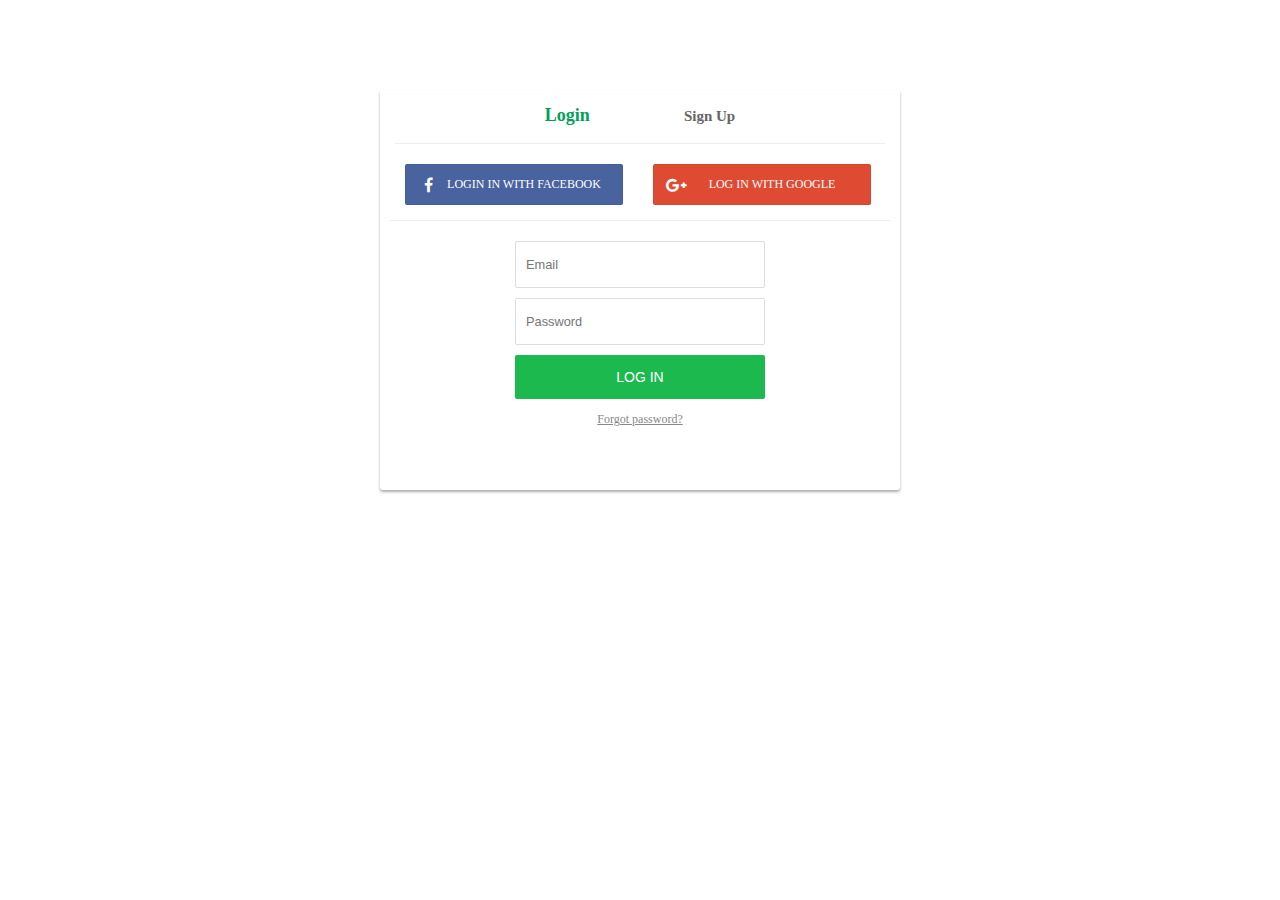
<file: index.html>
<!DOCTYPE html>
<html>
  <head>
    <meta charset="UTF-8" />
    <meta http-equiv="X-UA-Compatible" content="IE=edge" />
    <meta name="viewport" content="width=device-width, initial-scale=1.0" />
    <title>Registration Form</title>
    <link
      rel="stylesheet"
      href="https://maxcdn.bootstrapcdn.com/font-awesome/4.5.0/css/font-awesome.min.css"
    />
    <link rel="stylesheet" type="text/css" href="style.css" />
  </head>
  <body>
    <div class="login-box">
      <div class="lb-header">
        <a href="#" class="active" id="login-box-link">Login</a>
        <a href="#" id="signup-box-link">Sign Up</a>
      </div>
      <div class="social-login">
        <a href="#">
          <i class="fa fa-facebook fa-lg"></i>
          Login in with facebook
        </a>
        <a href="#">
          <i class="fa fa-google-plus fa-lg"></i>
          log in with Google
        </a>
      </div>
      <form class="email-login">
        <div class="u-form-group">
          <input type="email" id="sign-in-email" placeholder="Email" />
        </div>
        <div class="u-form-group">
          <input id="sign-in-password" type="password" placeholder="Password" />
        </div>
        <div class="u-form-group">
          <button id="sign-in-btn">Log in</button>
        </div>
        <div class="u-form-group">
          <a href="./forgot.html" class="forgot-password">Forgot password?</a>
        </div>
      </form>
      <form class="email-signup">
        <div class="u-form-group">
          <input id="sign-up-name" type="text" placeholder="Name" required />
        </div>
        <div class="u-form-group">
          <input id="sign-up-email" type="email" placeholder="Email" required/>
        </div>
        <div class="u-form-group">
          <input id="sign-up-password" type="password" placeholder="Password" required />
        </div>
        <div class="u-form-group">
          <button  id="sign-up-btn">Sign Up</button>
        </div>
      </form>
    </div>
  </body>
  <script src="script.js"></script>
</html>
</file>
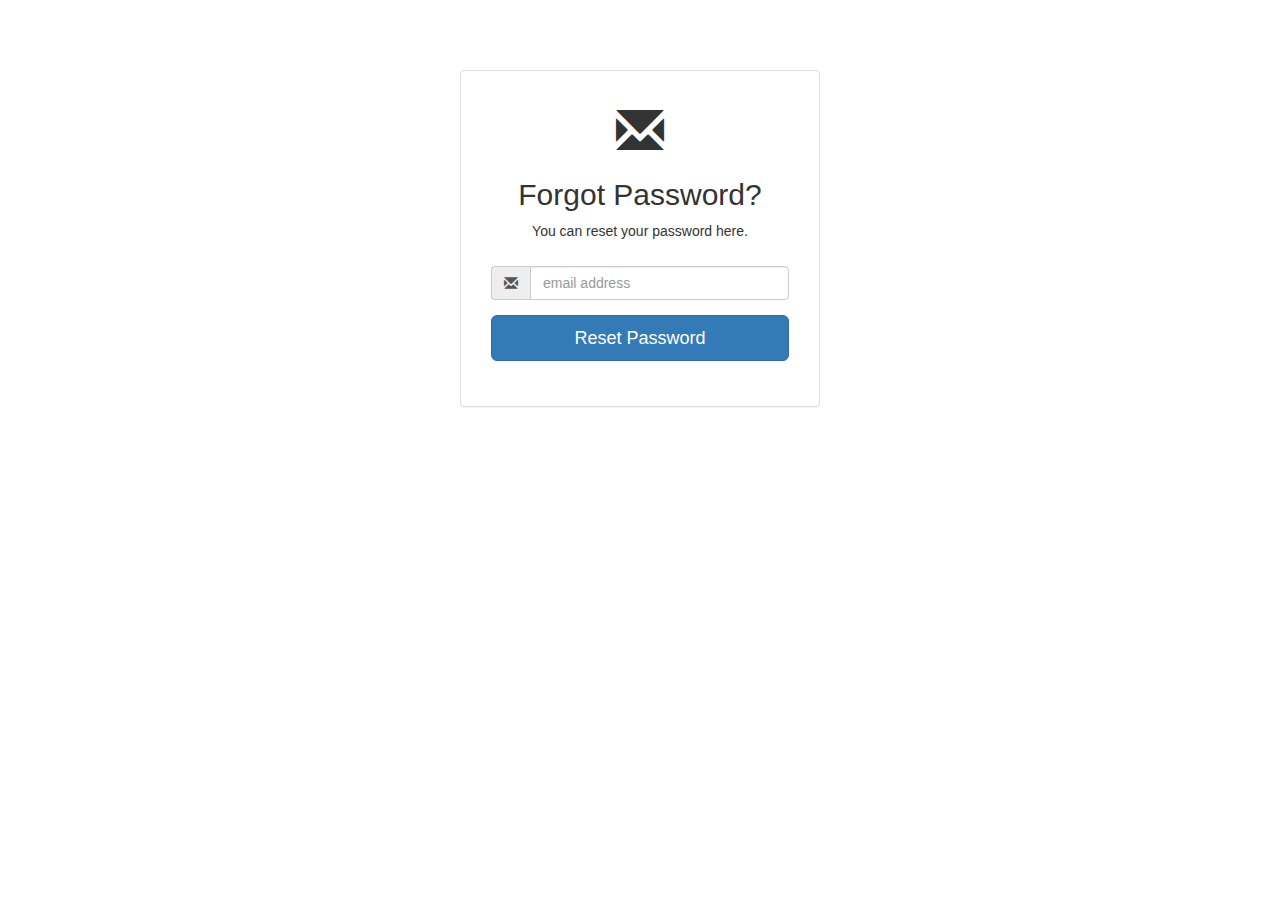
<file: forgot/forgot.html>
<!DOCTYPE html>
<html lang="en">
  <head>
    <meta charset="UTF-8" />
    <meta http-equiv="X-UA-Compatible" content="IE=edge" />
    <meta name="viewport" content="width=device-width, initial-scale=1.0" />
    <title>Document</title>
    <link rel="stylesheet" href="forgot.css" />
    <link
      rel="stylesheet"
      href="https://maxcdn.bootstrapcdn.com/font-awesome/4.5.0/css/font-awesome.min.css"
    />
    <link
      href="https://maxcdn.bootstrapcdn.com/bootstrap/3.3.6/css/bootstrap.min.css"
      rel="stylesheet"
    />
  </head>
  <body>
    <div class="form-gap"></div>
    <div class="container">
      <div class="row">
        <div class="col-md-4 col-md-offset-4">
          <div class="panel panel-default">
            <div class="panel-body">
              <div class="text-center">
                <h3><i
                    class="glyphicon glyphicon-envelope color-blue fa-2x"
                  ></i
                ></h3>
                <h2 class="text-center">Forgot Password?</h2>
                <p>You can reset your password here.</p>
                <div class="panel-body">
                  <form
                    id="register-form"
                    class="form"
                  >
                    <div class="form-group">
                      <div class="input-group">
                        <span class="input-group-addon"
                          ><i class="glyphicon glyphicon-envelope color-blue"></i></span>
                        <input
                          id="email"
                          name="email"
                          placeholder="email address"
                          class="form-control"
                          type="email"
                        />
                      </div>
                    </div>
                    <div class="form-group">
                      <button class="btn btn-lg btn-primary btn-block"
                      id="reset-password" 
                      name="recover-submit" 
                      value="Reset Password"
                      type="button">Reset Password</button>
                    </div>
                  </form>
                </div>
              </div>
            </div>
          </div>
        </div>
      </div>
    </div>
  </body>
  <script src="forgot.js"></script>
</html>
</file>
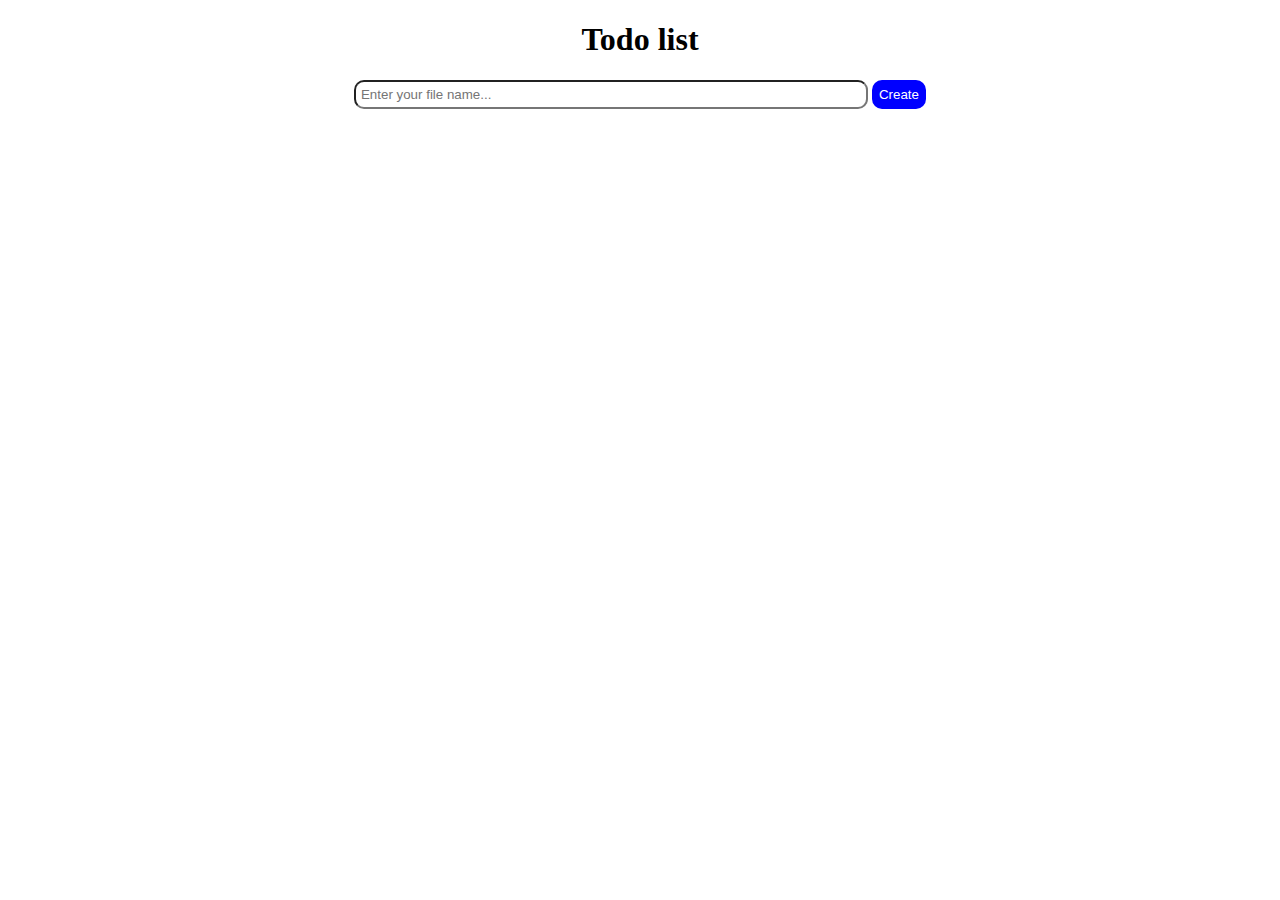
<file: home/home.html>
<!DOCTYPE html>
<html lang="en">
<head>
    <meta charset="UTF-8">
    <meta name="viewport" content="width=device-width, initial-scale=1.0">
    <title>Document</title>
    <link rel="stylesheet" href="home.css">
</head>
<body>
   <div class="container">
    <h1 id="todo-list">Todo list</h1>
    <div id="row">
        <input type="text" id="input" placeholder="Enter your file name...">
        <button id="create">Create</button>
    </div>

    <div class="main"></div>
   </div>
</body>
<script src="home.js"></script>
</html>
</file>
<file: style.css>
body{
  background-color: #fff;
}
.login-box{
  position:relative;
  margin: 10px auto;
  position: relative;
  top: 5rem;
  width: 500px;
  height: 380px;
  background-color: #fff;
  padding: 10px;
  border-radius: 3px;
  -webkit-box-shadow: 0px 2px 3px 0px rgba(0,0,0,0.33);
-moz-box-shadow: 0px 2px 3px 0px rgba(0,0,0,0.33);
box-shadow: 0px 2px 3px 0px rgba(0,0,0,0.33);
}
.lb-header{
  position:relative;
  color: #00415d;
  margin: 5px 5px 10px 5px;
  padding-bottom:10px;
  border-bottom: 1px solid #eee;
  text-align:center;
  height:28px;
}
.lb-header a{
  margin: 0 25px;
  padding: 0 20px;
  text-decoration: none;
  color: #666;
  font-weight: bold;
  font-size: 15px;
  -webkit-transition: all 0.1s linear;
  -moz-transition: all 0.1s linear;
  transition: all 0.1s linear;
}
.lb-header .active{
  color: #029f5b;
  font-size: 18px;
}
.social-login{
  position:relative;
  float: left;
  width: 100%;
  height:auto;
  padding: 10px 0 15px 0;
  border-bottom: 1px solid #eee;
}
.social-login a{
  position:relative;
  float: left;
  width:calc(40% - 8px);
  text-decoration: none;
  color: #fff;
  border: 1px solid rgba(0,0,0,0.05);
  padding: 12px;
  border-radius: 2px;
  font-size: 12px;
  text-transform: uppercase;
  margin: 0 3%;
  text-align:center;
}
.social-login a i{
  position: relative;
  float: left;
  width: 20px;
  top: 2px;
}
.social-login a:first-child{
  background-color: #49639F;
}
.social-login a:last-child{
  background-color: #DF4A32;
}
.email-login,.email-signup{
  position:relative;
  float: left;
  width: 100%;
  height:auto;
  margin-top: 20px;
  text-align:center;
}
.u-form-group{
  width:100%;
  margin-bottom: 10px;
}
.u-form-group input[type="text"],
.u-form-group input[type="email"],
.u-form-group input[type="password"]{
  width: calc(50% - 22px);
  height:45px;
  outline: none;
  border: 1px solid #ddd;
  padding: 0 10px;
  border-radius: 2px;
  color: #333;
  font-size:0.8rem;
  -webkit-transition:all 0.1s linear;
  -moz-transition:all 0.1s linear;
  transition:all 0.1s linear;
}
.u-form-group input:focus{
  border-color: #358efb;
}
.u-form-group button{
  width:50%;
  background-color: #1CB94E;
  border: none;
  outline: none;
  color: #fff;
  font-size: 14px;
  font-weight: normal;
  padding: 14px 0;
  border-radius: 2px;
  text-transform: uppercase;
}
.forgot-password{
  width:50%;
  text-align: left;
  text-decoration: underline;
  color: #888;
  font-size: 0.75rem;
}
</file>
<file: forgot/forgot.css>
.form-gap {
  padding-top: 70px;
}
</file>
<file: home/home.css>
body{
    text-align: center;
}
#input{
    padding: 5px;
    width: 500px;
    border-radius: 10px;
}
#create{
    padding: 7px;
    background-color: blue;
    color: white;
    border-radius: 10px;
    border: 0px;
}
</file>
